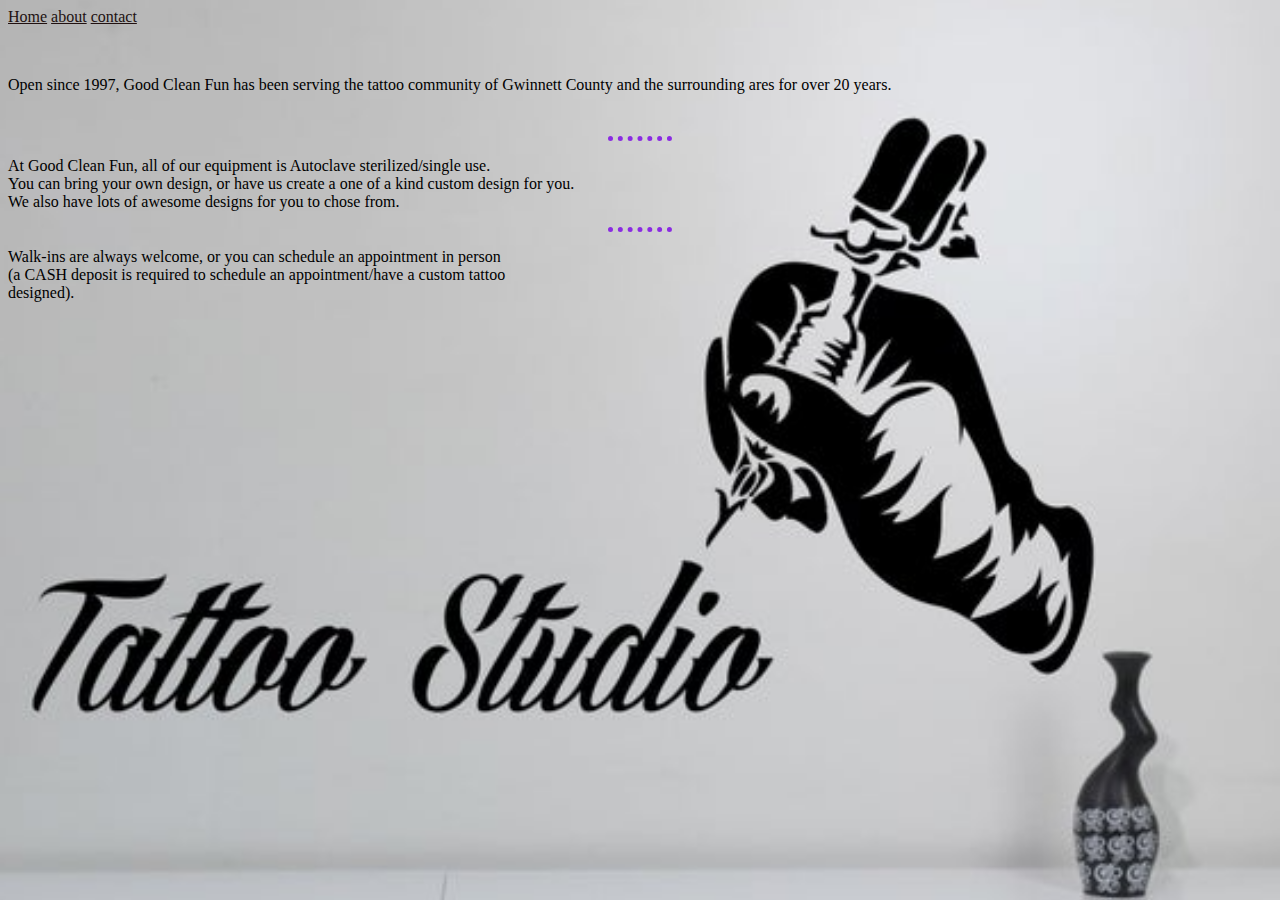
<file: index.html>
<!DOCTYPE html>
<html lang="en">
<head>
    <meta charset="UTF-8">
    <meta http-equiv="X-UA-Compatible" content="IE=edge">
    <meta name="viewport" content="width=device-width, initial-scale=1.0">
    <title>HTML FILE</title>
    <link rel="stylesheet" href="index.css">
                  
</head>
<body>
    <div>
        <a href="index.html">Home</a>
        <a href="about.html">about</a>
        <a href="contact.html">contact</a>
       </div>
<p class="x"></p><br> 

<p>Open since 1997, Good Clean Fun has been serving the tattoo community of
Gwinnett County and the surrounding ares for over 20 years.</p><br>
<hr>
<p>At Good Clean Fun, all of our equipment is Autoclave sterilized/single use.<br>
 You can bring your own design, or have us create a one of a kind custom design for you.
   <br> We also have lots of awesome designs for you to chose from.
    <hr>
    <p>Walk-ins are always welcome, or you can schedule an appointment in person <br>
        (a CASH deposit is required to schedule an appointment/have a custom tattoo<br> designed).
    </p>
</file>
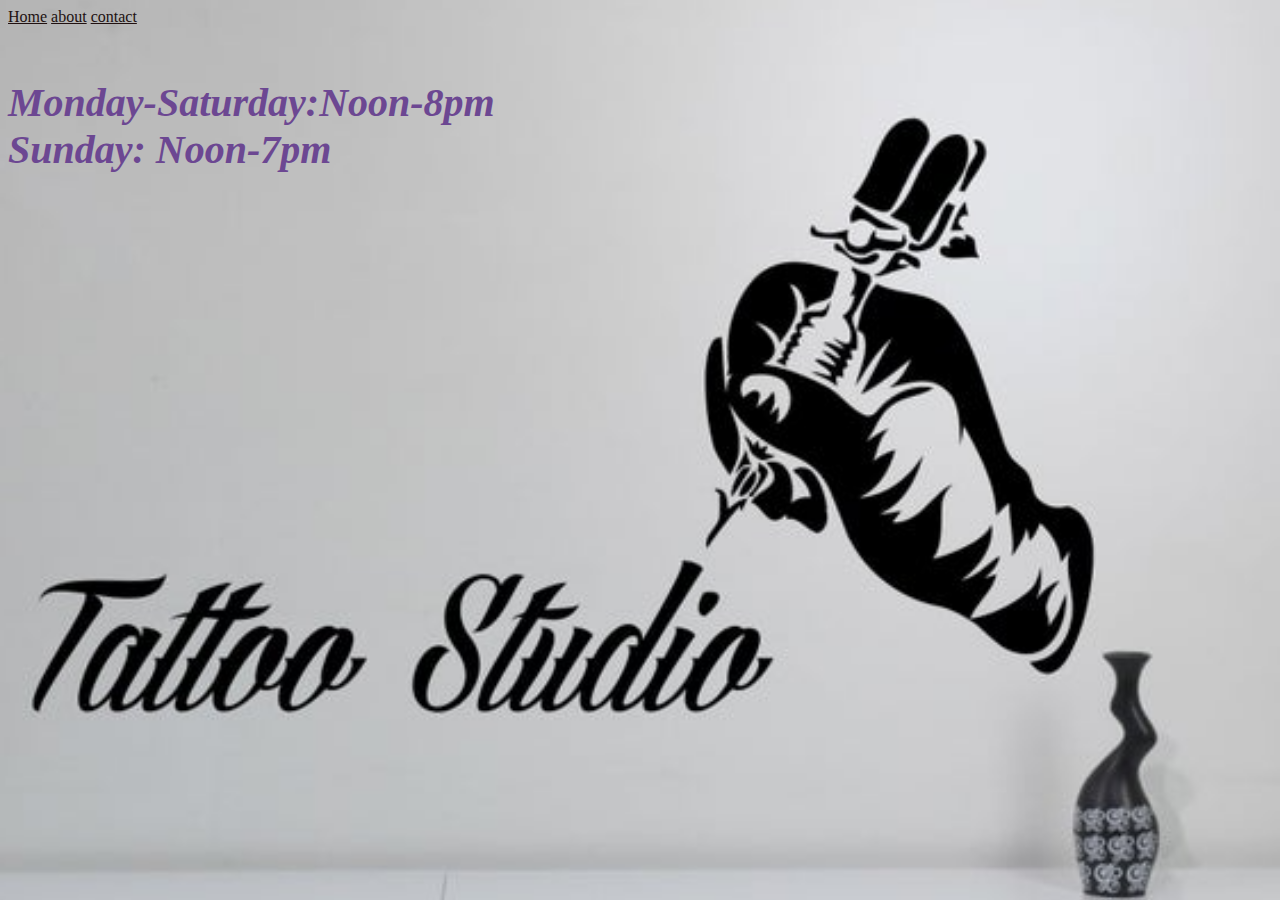
<file: about.html>
<!DOCTYPE html>
<html lang="en">
<head>
    <meta charset="UTF-8">
    <meta http-equiv="X-UA-Compatible" content="IE=edge">
    <meta name="viewport" content="width=device-width, initial-scale=1.0">
    <title>HTML FILE</title>
    <link rel="stylesheet" href="index.css">
 
</head>
<body>
    <div>
        <a href="index.html">Home</a>
        <a href="about.html">about</a>
        <a href="contact.html">contact</a>
       </div>

     
     <h4>Monday-Saturday:Noon-8pm<br>
Sunday:  Noon-7pm</h4>
    </body>

</html>
</file>
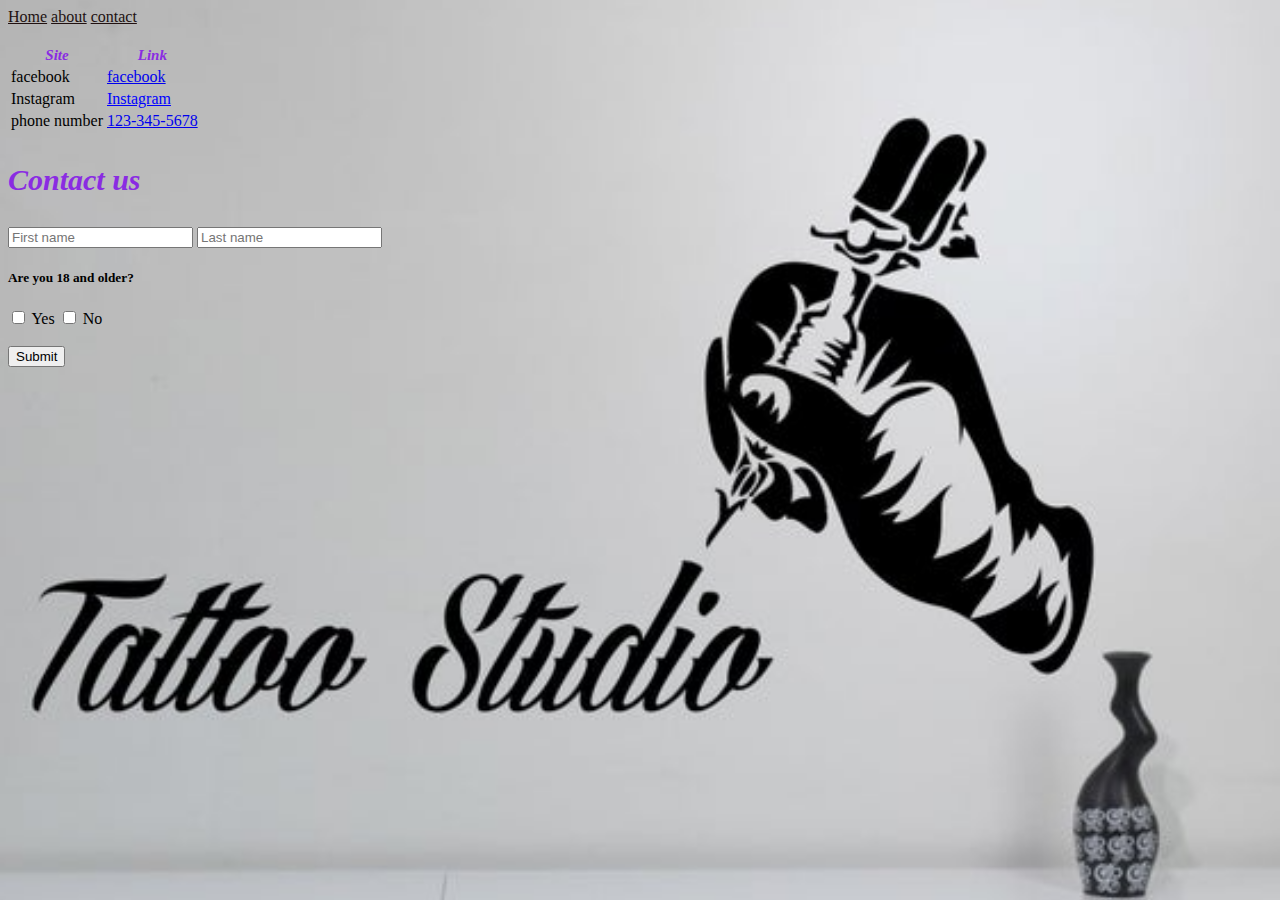
<file: contact.html>
<!DOCTYPE html>
<html lang="en">
<head>
    <meta charset="UTF-8">
    <meta http-equiv="X-UA-Compatible" content="IE=edge">
    <meta name="viewport" content="width=device-width, initial-scale=1.0">
    <title>HTML FILE</title>
    <link rel="stylesheet" href="index.css">
</head>
<body>
    <div>
        <a href="index.html">Home</a>
        <a href="about.html">about</a>
        <a href="contact.html">contact</a>
       </div>
       <table class="TL">
        <tr>
            <th>Site</th>
            <th>Link</th>
        
        </tr>
       
        <tr>
        <td>facebook </td><br>
        <td><a href="https://www.facebook.com/photo">facebook</a></td>
        </tr>
        <tr>
            <td> Instagram</td>
            <td>
                <a  id="site" href="https://www.instagram.com/gcftattoo/">Instagram</a>
            </td>
        </tr>
        <tr>
            <td>phone number</td>
            <td><a href="tel:+123-345-5678">123-345-5678</a></td>
        </tr>
       </table>
       <h3>Contact us</h3>
<form>
  
    <input type="text" name="first name" placeholder="First name">
    <input type="text" name="last name" placeholder="Last name">
   <h5>Are you 18 and older?</h5>
   <input type="checkbox"> Yes
   <input type="checkbox"> No <br><br>

    
    
    <input type="submit" name="Submit">
</form>

    </body>
</html>
</file>
<file: index.css>
body{
 
 background-image: url('tatto\ studio.png');
 background-size:cover;
}
div a{
  color:rgb(33, 17, 17);


}
div :hover{
  color:#8829e0;
  size: 20px;
}
hr{
  border-style: none;
  border-top-style: dotted;
  border-color: blueviolet;
  border-width: 5px;
  width: 5%;
}

h3{
  color:blueviolet;
  font-size: 30px;
font-style: italic;
}
#site{
  color: blue;
  border-spacing: 40px;
}
th{
 color: blueviolet;
font-style: italic;
font-size: 15px;
list-style:circle;
}

h4{
  color:rgb(108, 71, 146);
  font-size: 40px;
  font-style: italic;

}
</file>
